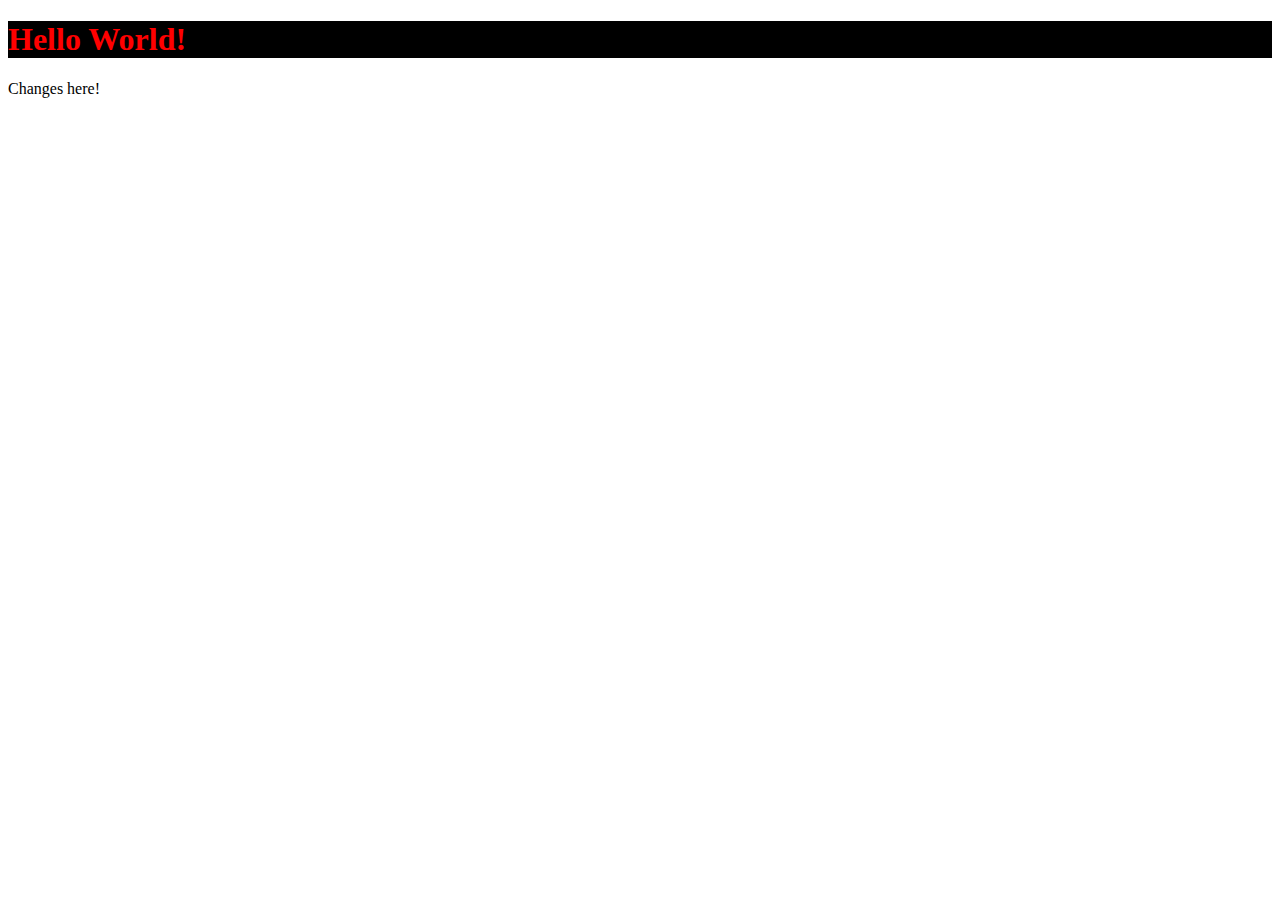
<file: index.html>
<!DOCTYPE html>
<html lang="en">
<head>
    <meta charset="UTF-8">
    <meta name="viewport" content="width=device-width, initial-scale=1.0">
    <meta http-equiv="X-UA-Compatible" content="ie=edge">
    <link rel="stylesheet" href="style.css">
    <title>Document</title>
</head>
<body>
    <h1>Hello World!</h1>
<p>Changes here!</p>
</body>
</html>
</file>
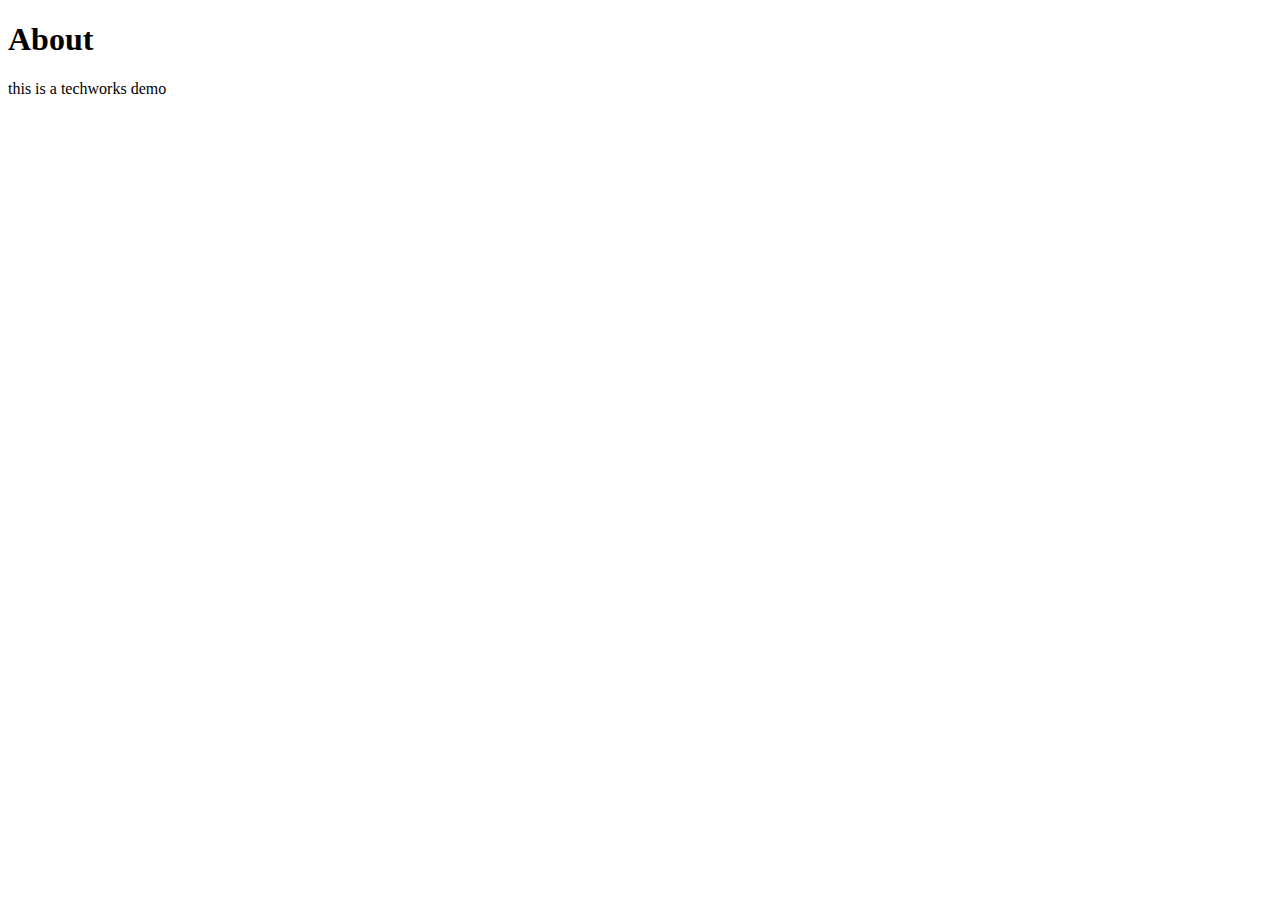
<file: about.html>
<!DOCTYPE html>
<html lang="en">
<head>
    <meta charset="UTF-8">
    <meta name="viewport" content="width=device-width, initial-scale=1.0">
    <meta http-equiv="X-UA-Compatible" content="ie=edge">
    <title>Document</title>
</head>
<body>
    <h1>About</h1>
    <p>this is a techworks demo
        
    </p>
</body>
</html>
</file>
<file: style.css>
h1{
    color:red;
    background-color:black;
}
</file>
